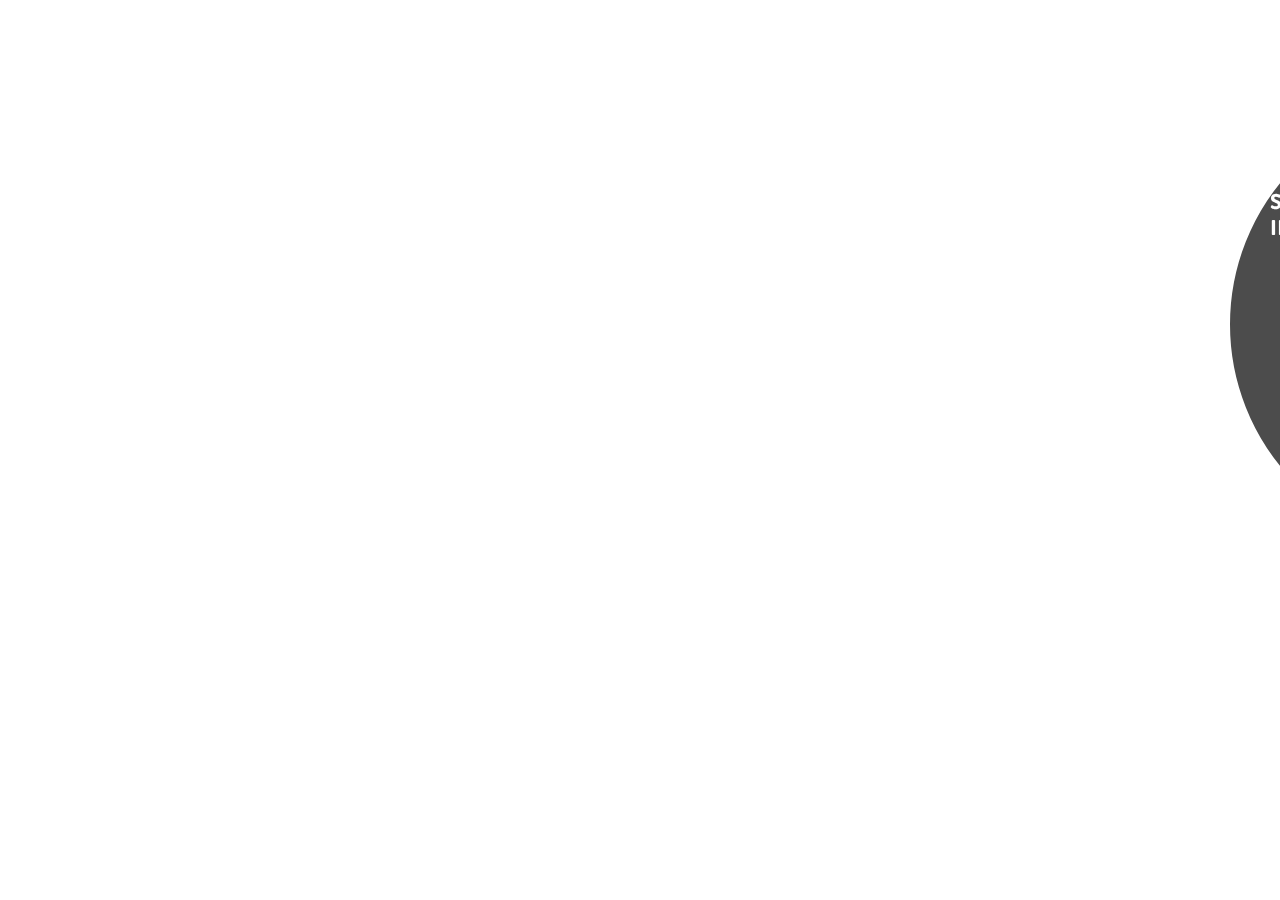
<file: app/index.html>
<!doctype html>
<html lang="en" ng-app="myApp">
<head>
  <meta charset="utf-8">
  <title>Resum.me</title>
  <link href='http://fonts.googleapis.com/css?family=Capriola' rel='stylesheet' type='text/css'>
  <link rel="stylesheet" href="css/app.css"/>
</head>
<body ng-controller="AppController">
	<div ng-view></div>
	
	<!-- In production use:
		<script src="//ajax.googleapis.com/ajax/libs/angularjs/1.0.4/angular.min.js"></script>
		-->
  <script src="lib/angular/angular.js"></script>
  <script src="//ajax.googleapis.com/ajax/libs/jquery/1.9.1/jquery.min.js"></script>
  <script src="lib/anima.min.js"></script>
  <script src="js/utils.js"></script>
  <script src="js/app.js"></script>
  <script src="js/services.js"></script>
  <script src="js/controllers.js"></script>
  <script src="js/filters.js"></script>
  <script src="js/directives.js"></script>
</body>
</html>
</file>
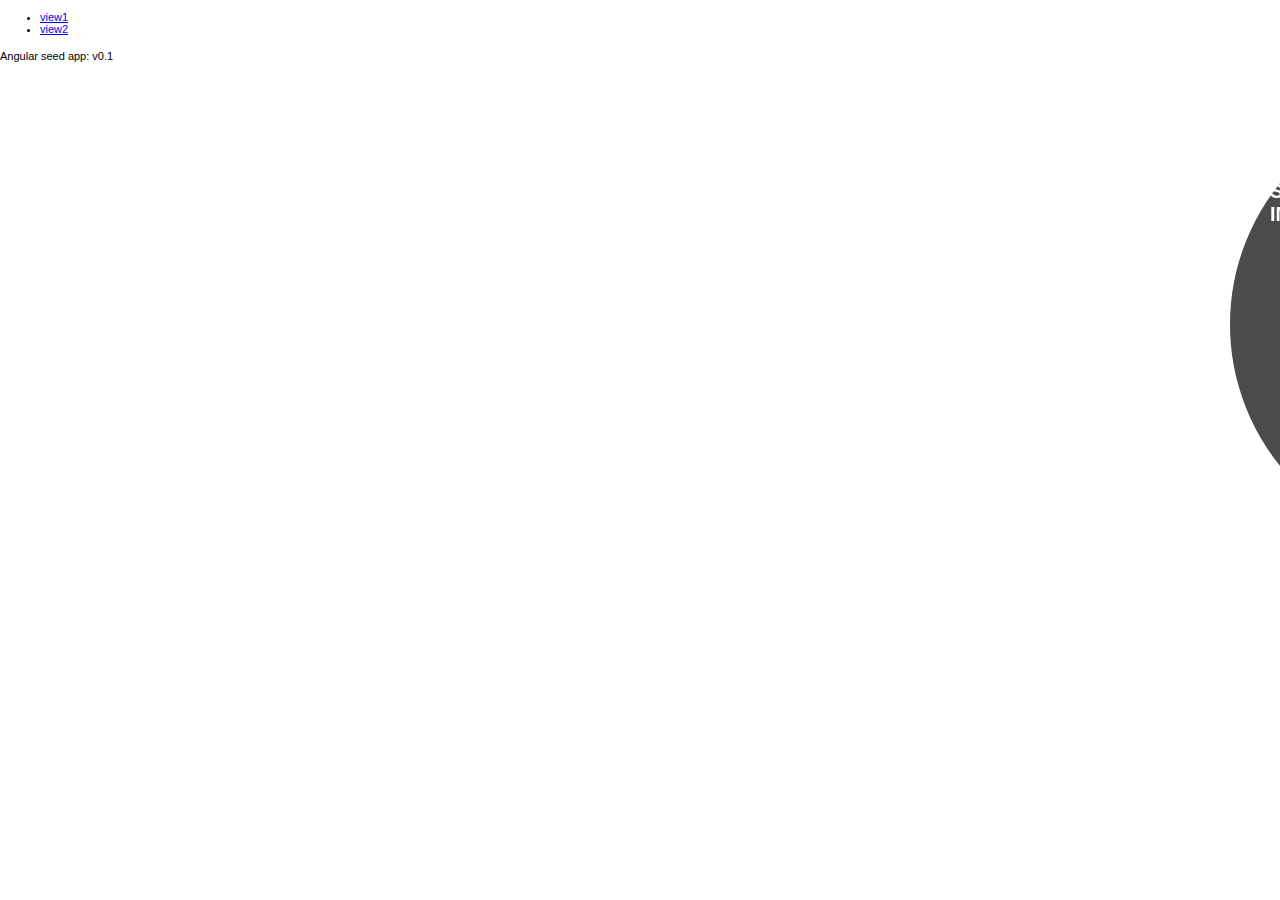
<file: app/index-async.html>
<!doctype html>
<html lang="en">
<head>
  <meta charset="utf-8">
  <style>
    [ng-cloak] {
      display: none;
    }
  </style>
  <script>
    // include angular loader, which allows the files to load in any order
    /*
     AngularJS v1.0.0rc1
     (c) 2010-2012 AngularJS http://angularjs.org
     License: MIT
    */
    'use strict';(function(i){function d(c,a,e){return c[a]||(c[a]=e())}return d(d(i,"angular",Object),"module",function(){var c={};return function(a,e,f){e&&c.hasOwnProperty(a)&&(c[a]=null);return d(c,a,function(){function b(a,b,d){return function(){c[d||"push"]([a,b,arguments]);return g}}if(!e)throw Error("No module: "+a);var c=[],d=[],h=b("$injector","invoke"),g={_invokeQueue:c,_runBlocks:d,requires:e,name:a,provider:b("$provide","provider"),factory:b("$provide","factory"),service:b("$provide","service"),
    value:b("$provide","value"),constant:b("$provide","constant","unshift"),filter:b("$filterProvider","register"),directive:b("$compileProvider","directive"),config:h,run:function(a){d.push(a);return this}};f&&h(f);return g})}})})(window);

    // include a third-party async loader library
    /*!
     * $script.js v1.3
     * https://github.com/ded/script.js
     * Copyright: @ded & @fat - Dustin Diaz, Jacob Thornton 2011
     * Follow our software http://twitter.com/dedfat
     * License: MIT
     */
    !function(a,b,c){function t(a,c){var e=b.createElement("script"),f=j;e.onload=e.onerror=e[o]=function(){e[m]&&!/^c|loade/.test(e[m])||f||(e.onload=e[o]=null,f=1,c())},e.async=1,e.src=a,d.insertBefore(e,d.firstChild)}function q(a,b){p(a,function(a){return!b(a)})}var d=b.getElementsByTagName("head")[0],e={},f={},g={},h={},i="string",j=!1,k="push",l="DOMContentLoaded",m="readyState",n="addEventListener",o="onreadystatechange",p=function(a,b){for(var c=0,d=a.length;c<d;++c)if(!b(a[c]))return j;return 1};!b[m]&&b[n]&&(b[n](l,function r(){b.removeEventListener(l,r,j),b[m]="complete"},j),b[m]="loading");var s=function(a,b,d){function o(){if(!--m){e[l]=1,j&&j();for(var a in g)p(a.split("|"),n)&&!q(g[a],n)&&(g[a]=[])}}function n(a){return a.call?a():e[a]}a=a[k]?a:[a];var i=b&&b.call,j=i?b:d,l=i?a.join(""):b,m=a.length;c(function(){q(a,function(a){h[a]?(l&&(f[l]=1),o()):(h[a]=1,l&&(f[l]=1),t(s.path?s.path+a+".js":a,o))})},0);return s};s.get=t,s.ready=function(a,b,c){a=a[k]?a:[a];var d=[];!q(a,function(a){e[a]||d[k](a)})&&p(a,function(a){return e[a]})?b():!function(a){g[a]=g[a]||[],g[a][k](b),c&&c(d)}(a.join("|"));return s};var u=a.$script;s.noConflict=function(){a.$script=u;return this},typeof module!="undefined"&&module.exports?module.exports=s:a.$script=s}(this,document,setTimeout)

    // load all of the dependencies asynchronously.
    $script([
      'lib/angular/angular.js',
      'js/app.js',
      'js/services.js',
      'js/controllers.js',
      'js/filters.js',
      'js/directives.js'
    ], function() {
      // when all is done, execute bootstrap angular application
      angular.bootstrap(document, ['myApp']);
    });
  </script>
  <title>My AngularJS App</title>
  <link rel="stylesheet" href="css/app.css">
</head>
<body ng-cloak>
  <ul class="menu">
    <li><a href="#/view1">view1</a></li>
    <li><a href="#/view2">view2</a></li>
  </ul>

  <div ng-view></div>

  <div>Angular seed app: v<span app-version></span></div>

</body>
</html>
</file>
<file: app/css/app.css>
/* app css stylesheet */
body {
	font: 11px 'Capriola', sans-serif;
	margin: 0;
	padding: 0;
	position:relative;
}

#me {
	background: #FFFFFF;	
}

#experience {
	background: #FAF1D5;
}

#education {
	background: #DEC9AC;
}

#skills {
	background: #CCA18B;
}

#interests {
	background: #11282D;
}

#languages {
	background: #A5C4BB;
}

#wheel {
	height: 450px;
	width: 450px;
	position:fixed;
	top: 100px;
	right: -400px;
	
	-webkit-border-radius: 300px;
	transition-property: right;
	transition-duration: .3s;
	transition-timinig-function: linear; 
}

#wheel:hover {
	right: -240px;
}


#wheel .top{
	background: transparent;
	border: 52.5px solid #000;
	height: 345px;
	width: 345px;
	position:absolute;
	left: 0;
	top: 0;
	opacity: .70;
	z-index: 2;
	
	-webkit-border-radius: 300px;
}

#wheel .body{
	background: transparent;
	border: 60px solid #999;
	height: 225px;
	width: 225px;
	position:absolute;
	left: 52.5px;
	top: 52.5px;
	opacity: .70;
	z-index: 2;
	
	-webkit-border-radius: 300px;
}

#wheel .bottom{
	background: transparent;
	border: 52.5px solid #000;
	height: 120px;
	width: 120px;
	position:absolute;
	left: 112.5px;
	top: 112.5px;
	opacity: .70;
	z-index: 2;
	
	-webkit-border-radius: 300px;
}

#wheel nav {
	position:relative; 
	z-index: 3;
}

#wheel li {
	list-style-type: none;
}

#wheel li a {
	color:#FFFFFF;
	text-transform:uppercase;
	text-decoration: none;
	font-weight: bold;
	font-size: 20px;
}
</file>
